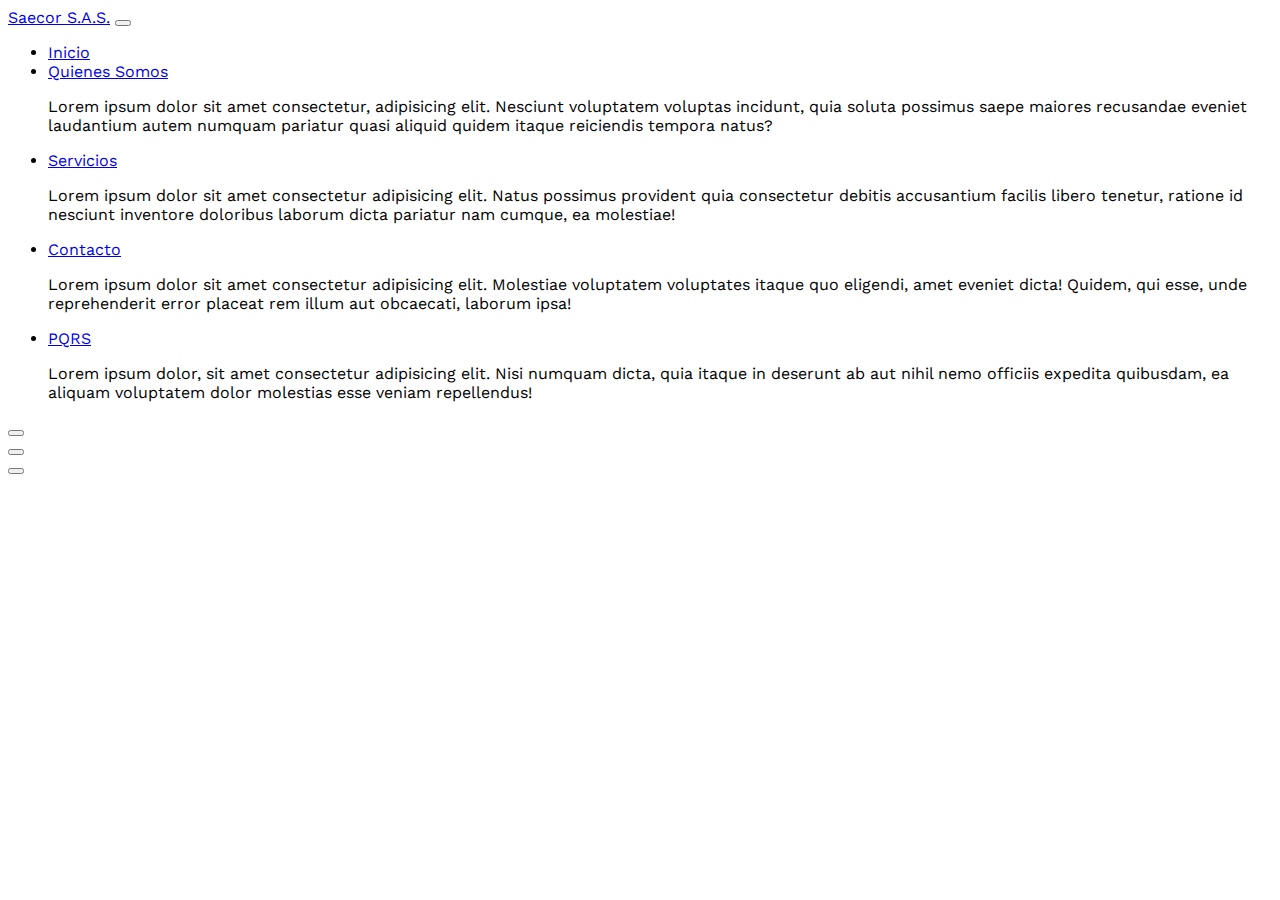
<file: index.html>
<!DOCTYPE html>
<html lang="es">
<head>
    <meta charset="UTF-8">
    <meta name="viewport" content="width=device-width, initial-scale=1.0">
    <title>Saecor S.A.S.</title>
    <link href="https://cdn.jsdelivr.net/npm/bootstrap@5.3.1/dist/css/bootstrap.min.css" rel="stylesheet" integrity="sha384-4bw+/aepP/YC94hEpVNVgiZdgIC5+VKNBQNGCHeKRQN+PtmoHDEXuppvnDJzQIu9" crossorigin="anonymous">
    <link rel="stylesheet" href="https://cdn.jsdelivr.net/npm/bootstrap-icons@1.7.2/font/bootstrap-icons.css">
    <link rel="stylesheet" href="style.css">
    <link rel="preconnect" href="https://fonts.googleapis.com">
    <link rel="preconnect" href="https://fonts.gstatic.com" crossorigin>
    <link href="https://fonts.googleapis.com/css2?family=Righteous&family=Roboto+Slab:wght@300;400;700&family=Signika+Negative:wght@300;400;500;700&family=Work+Sans:wght@100;200;300;400;600;800&display=swap" rel="stylesheet">
</head>
<body>
    <nav class="navbar navbar-expan-lg nabvar-dark bg-dark fixed-top">
        <div class="container">
            <a href="#" class="navbar-brand"><span class="text-primary">Saecor</span> S.A.S.</a>
            <button class="navbar-toggler" type="button"
            data-bs-toggle="collapse"
            data-bs-target="#navbarS"
            aria-controls="navbarS"
            aria-expanded="false"
            aria-label="Toggle navigation"
            >
            <span class="navbar-toggler-icon"></span>
            </button>

            <div class="collapse navbar-collapse" id="navbarS">
                <ul class="navbar-nav ms-auto mb-2 mb-lg-0">
                    <li class="nav-item">
                        <a href="#" class="nav-link">Inicio</a>

                    </li>
                    <li class="nav-item">
                        <a href="#" class="nav-link">Quienes Somos</a>
                        <p>Lorem ipsum dolor sit amet consectetur, adipisicing elit. Nesciunt voluptatem voluptas incidunt, quia soluta possimus saepe maiores recusandae eveniet laudantium autem numquam pariatur quasi aliquid quidem itaque reiciendis tempora natus?</p>

                    </li>
                    <li class="nav-item">
                        <a href="#" class="nav-link">Servicios</a>
                        <p>Lorem ipsum dolor sit amet consectetur adipisicing elit. Natus possimus provident quia consectetur debitis accusantium facilis libero tenetur, ratione id nesciunt inventore doloribus laborum dicta pariatur nam cumque, ea molestiae!</p>

                    </li>
                    <li class="nav-item">
                        <a href="#" class="nav-link">Contacto</a>
                        <p>Lorem ipsum dolor sit amet consectetur adipisicing elit. Molestiae voluptatem voluptates itaque quo eligendi, amet eveniet dicta! Quidem, qui esse, unde reprehenderit error placeat rem illum aut obcaecati, laborum ipsa!</p>

                    </li>
                    <li class="nav-item">
                        <a href="#" class="nav-link">PQRS</a>
                        <p>Lorem ipsum dolor, sit amet consectetur adipisicing elit. Nisi numquam dicta, quia itaque in deserunt ab aut nihil nemo officiis expedita quibusdam, ea aliquam voluptatem dolor molestias esse veniam repellendus!</p>

                    </li>
                </ul>

            </div>

        </div>

    </nav>

    <div id="carouselE" class="carousel slide" data-bs-ride="carousel">

        <div class="carousel-indicators">
            <button type="button"
                data-bs-target="carouselE"
                data-bs-slide-to="0"
                class="active"
                aria-current="true"
                aria-label="slide 1"></button>
        </div>
        <div class="carousel-indicators">
            <button type="button"
                data-bs-target="carouselE"
                data-bs-slide-to="1"
                aria-current="true"
                aria-label="slide 2"></button>
        </div>
        <div class="carousel-indicators">
            <button type="button"
                data-bs-target="carouselE"
                data-bs-slide-to="2"
                aria-current="true"
                aria-label="slide 3"></button>
        </div>
    </div>


    <script src="https://cdn.jsdelivr.net/npm/bootstrap@5.3.1/dist/js/bootstrap.bundle.min.js" integrity="sha384-HwwvtgBNo3bZJJLYd8oVXjrBZt8cqVSpeBNS5n7C8IVInixGAoxmnlMuBnhbgrkm" crossorigin="anonymous"></script>
    
</body>
</html>
</file>
<file: style.css>
body {
    font-family: 'Righteous', cursive;
    font-family: 'Roboto Slab', serif;
    font-family: 'Signika Negative', sans-serif;
    font-family: 'Work Sans', sans-serif;
}
::selection {
    color: #fff;
    background: #3763f4;
    text-shadow: none;
}
*, *::before, *::after {
    box-sizing: border-box;
}
:root {
    --ref-gray-100: #f5f6f8 !important;
    --ref-gray-300: #dee2e6 !important;
    --ref-gray-600: #4e5d78 !important;
    --ref-gray-700: #495057 !important;
    --ref-border-radius: 1rem !important;
    --ref-input-padding: 0.6rem 1rem !important;
    --ref-btn-padding: 0.6rem 2rem !important;
    --ref-btn-border-radius: 2rem !important;
}  
:root {
    --ref-gray-100: #f5f6f8 !important;
    --ref-gray-300: #dee2e6 !important;
    --ref-gray-600: #4e5d78 !important;
    --ref-gray-700: #495057 !important;
    --ref-border-radius: 1rem !important;
    --ref-input-padding: 0.6rem 1rem !important;
    --ref-btn-padding: 0.6rem 2rem !important;
    --ref-btn-border-radius: 2rem !important;
}
</file>
